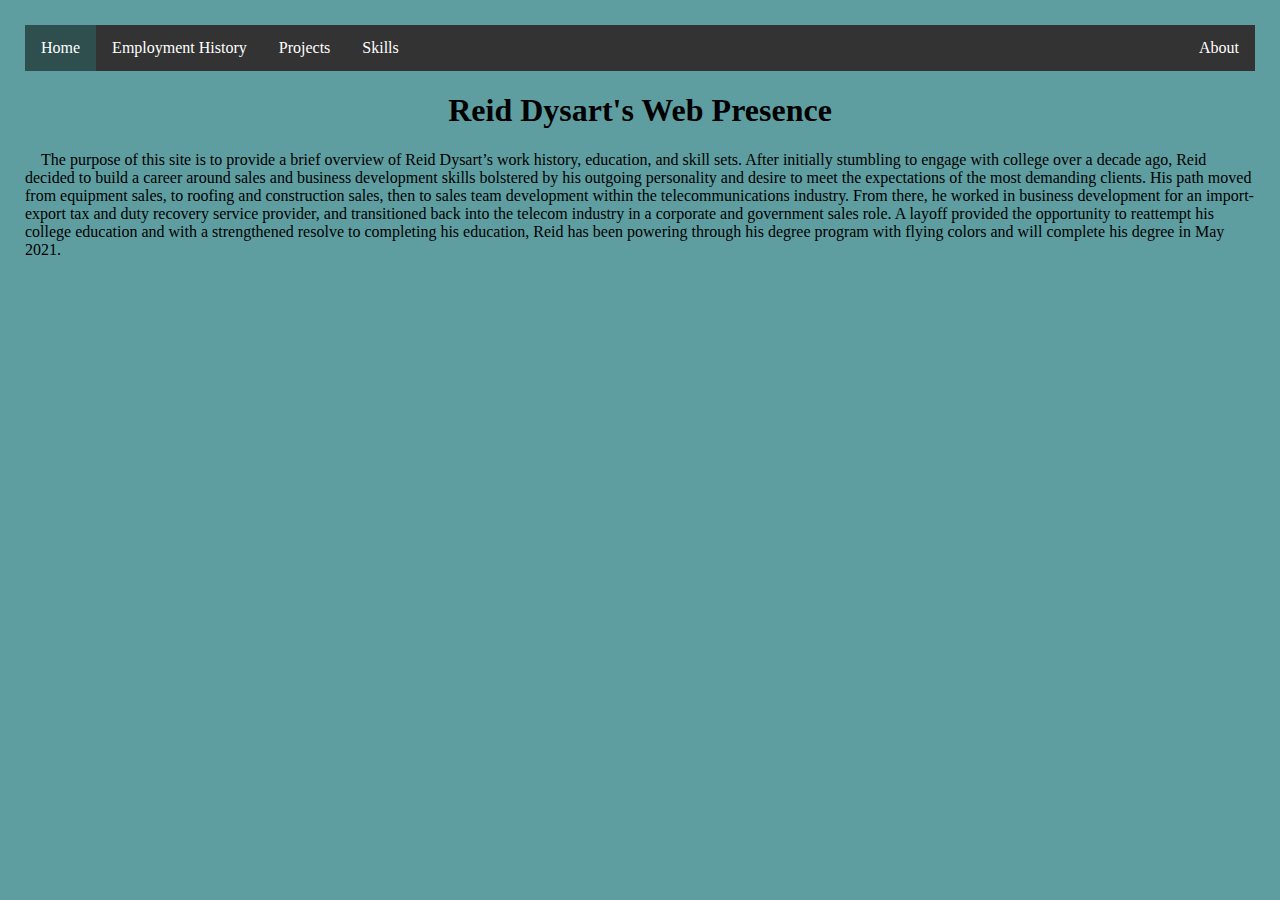
<file: Index.html>
﻿<!DOCTYPE html>
<!-- Your site should contain the following pages, but may contain more if you want to:

Home - Purpose of the site, Professional Photo (optional), Introduction
About - Any personal info you want to share with possible employers
Projects - List projects that you have worked on that you are proud of, e.g. your database project, GitHub Repos
Skill sets - Skills/certs you have, e.g. C#, SQL, Python
Employment History - This page is optional.
Your site must have professional style. -->
<html lang="en" xmlns="http://www.w3.org/1999/xhtml">
<head>
    <meta charset="utf-8" name="viewport" content="width=device-width, initial-scale=1.0" />
    <title>Reid Dysart's Personal Website</title>
    <link rel="stylesheet" href="style.css">
</head>
<body>
    <ul class="topnav">
        <li><a class="active" href="Index.html">Home</a></li>
        <li><a href="Employment.html">Employment History</a></li>
        <li><a href="Projects.html">Projects</a></li>
        <li><a href="Skills.html">Skills</a></li>
        <li class="right"><a href="About.html">About</a></li>
    </ul>
    <h1 style="text-align:center">Reid Dysart's Web Presence</h1>
    <p>
        &emsp;The purpose of this site is to provide a brief overview of Reid Dysart’s work history, education, and skill sets. After initially stumbling to engage with college over a decade ago, Reid decided to build a career around sales and business development skills bolstered by his outgoing personality and desire to meet the expectations of the most demanding clients. His path moved from equipment sales, to roofing and construction sales, then to sales team development within the telecommunications industry. From there, he worked in business development for an import-export tax and duty recovery service provider, and transitioned back into the telecom industry in a corporate and government sales role. A layoff provided the opportunity to reattempt his college education and with a strengthened resolve to completing his education, Reid has been powering through his degree program with flying colors and will complete his degree in May 2021.
    </p>
</body>
</html>
</file>
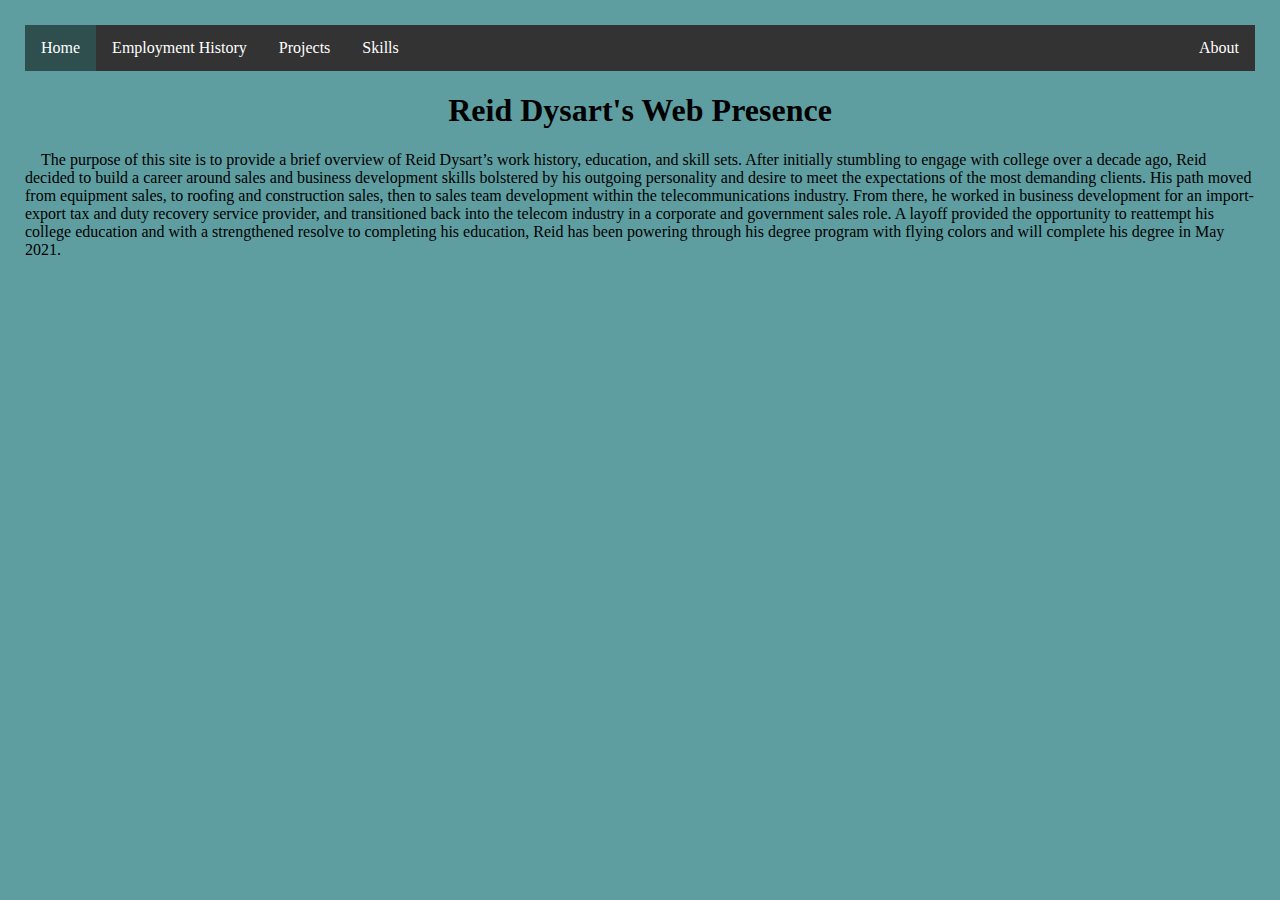
<file: index.html>
﻿<!DOCTYPE html>
<!-- Your site should contain the following pages, but may contain more if you want to:

Home - Purpose of the site, Professional Photo (optional), Introduction
About - Any personal info you want to share with possible employers
Projects - List projects that you have worked on that you are proud of, e.g. your database project, GitHub Repos
Skill sets - Skills/certs you have, e.g. C#, SQL, Python
Employment History - This page is optional.
Your site must have professional style. -->
<html lang="en" xmlns="http://www.w3.org/1999/xhtml">
<head>
    <meta charset="utf-8" name="viewport" content="width=device-width, initial-scale=1.0" />
    <title>Reid Dysart's Personal Website</title>
    <link rel="stylesheet" href="style.css">
</head>
<body>
    <ul class="topnav">
        <li><a class="active" href="https://rdysa001.github.io">Home</a></li>
        <li><a href="Employment.html">Employment History</a></li>
        <li><a href="Projects.html">Projects</a></li>
        <li><a href="Skills.html">Skills</a></li>
        <li class="right"><a href="About.html">About</a></li>
    </ul>
    <h1 style="text-align:center">Reid Dysart's Web Presence</h1>
    <p>
        &emsp;The purpose of this site is to provide a brief overview of Reid Dysart’s work history, education, and skill sets. After initially stumbling to engage with college over a decade ago, Reid decided to build a career around sales and business development skills bolstered by his outgoing personality and desire to meet the expectations of the most demanding clients. His path moved from equipment sales, to roofing and construction sales, then to sales team development within the telecommunications industry. From there, he worked in business development for an import-export tax and duty recovery service provider, and transitioned back into the telecom industry in a corporate and government sales role. A layoff provided the opportunity to reattempt his college education and with a strengthened resolve to completing his education, Reid has been powering through his degree program with flying colors and will complete his degree in May 2021.
    </p>
</body>
</html>
</file>
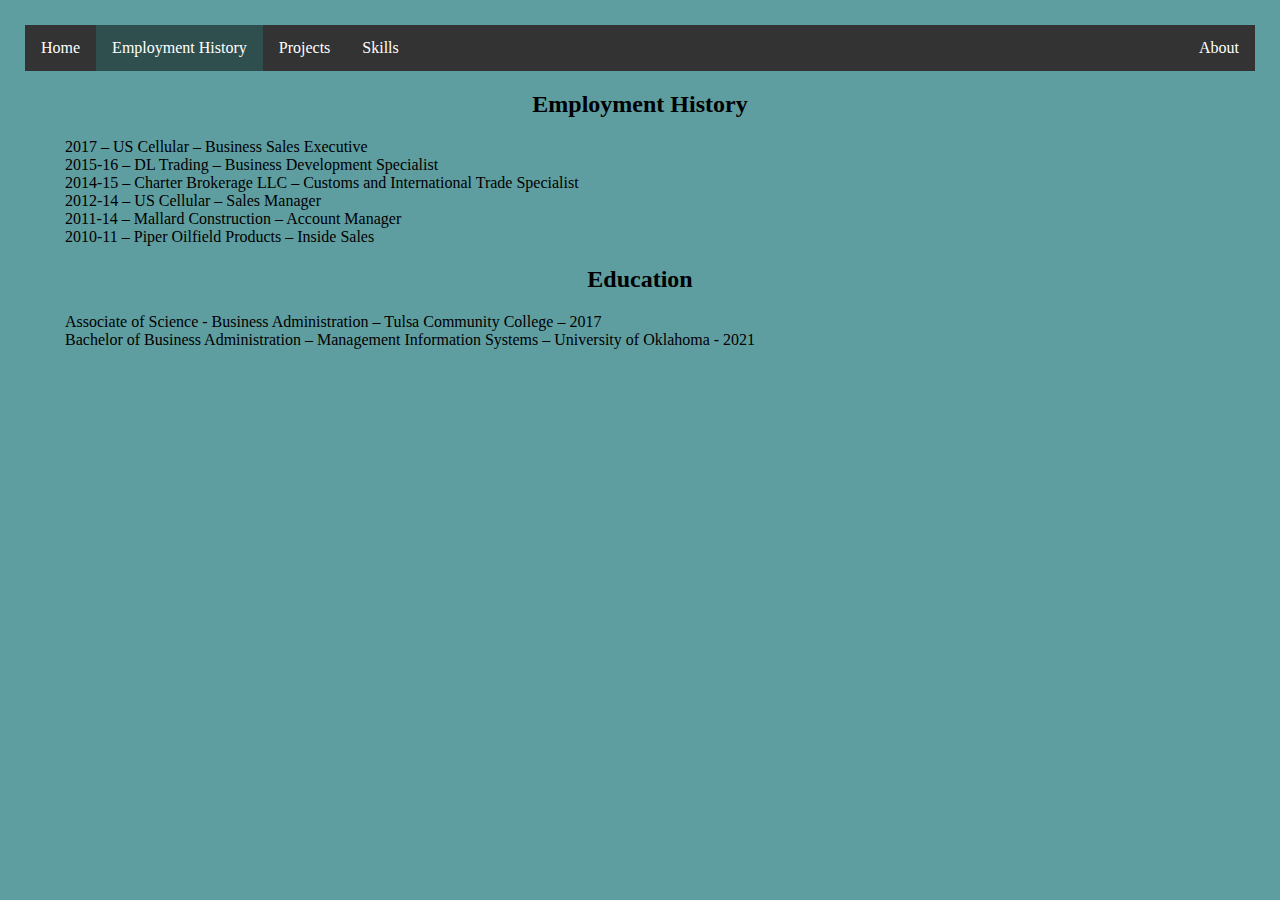
<file: Employment.html>
﻿<!DOCTYPE html>

<html lang="en" xmlns="http://www.w3.org/1999/xhtml">
<head>
    <meta charset="utf-8" name="viewport" content="width=device-width, initial-scale=1.0" />
    <title>Employment History</title>
    <link rel="stylesheet" href="style.css">
</head>
<body>
    <ul class="topnav">
        <li><a href="https://rdysa001.github.io">Home</a></li>
        <li><a class="active" href="Employment.html">Employment History</a></li>
        <li><a href="Projects.html">Projects</a></li>
        <li><a href="Skills.html">Skills</a></li>
        <li class="right"><a href="About.html">About</a></li>
    </ul>
    <h2 style="text-align:center">Employment History</h2>

    <ol>
        <li>2017 – US Cellular – Business Sales Executive</li>
        <li>2015-16 – DL Trading – Business Development Specialist</li>
        <li>2014-15 – Charter Brokerage LLC – Customs and International Trade Specialist</li>
        <li>2012-14 – US Cellular – Sales Manager</li>
        <li>2011-14 – Mallard Construction – Account Manager</li>
        <li>2010-11 – Piper Oilfield Products – Inside Sales</li>
    </ol>


    <h2 style="text-align:center">Education</h2>
        <ol>
            <li>Associate of Science - Business Administration – Tulsa Community College – 2017</li>
            <li>Bachelor of Business Administration – Management Information Systems – University of Oklahoma - 2021</li>
        </ol>
</body>
</html>
</file>
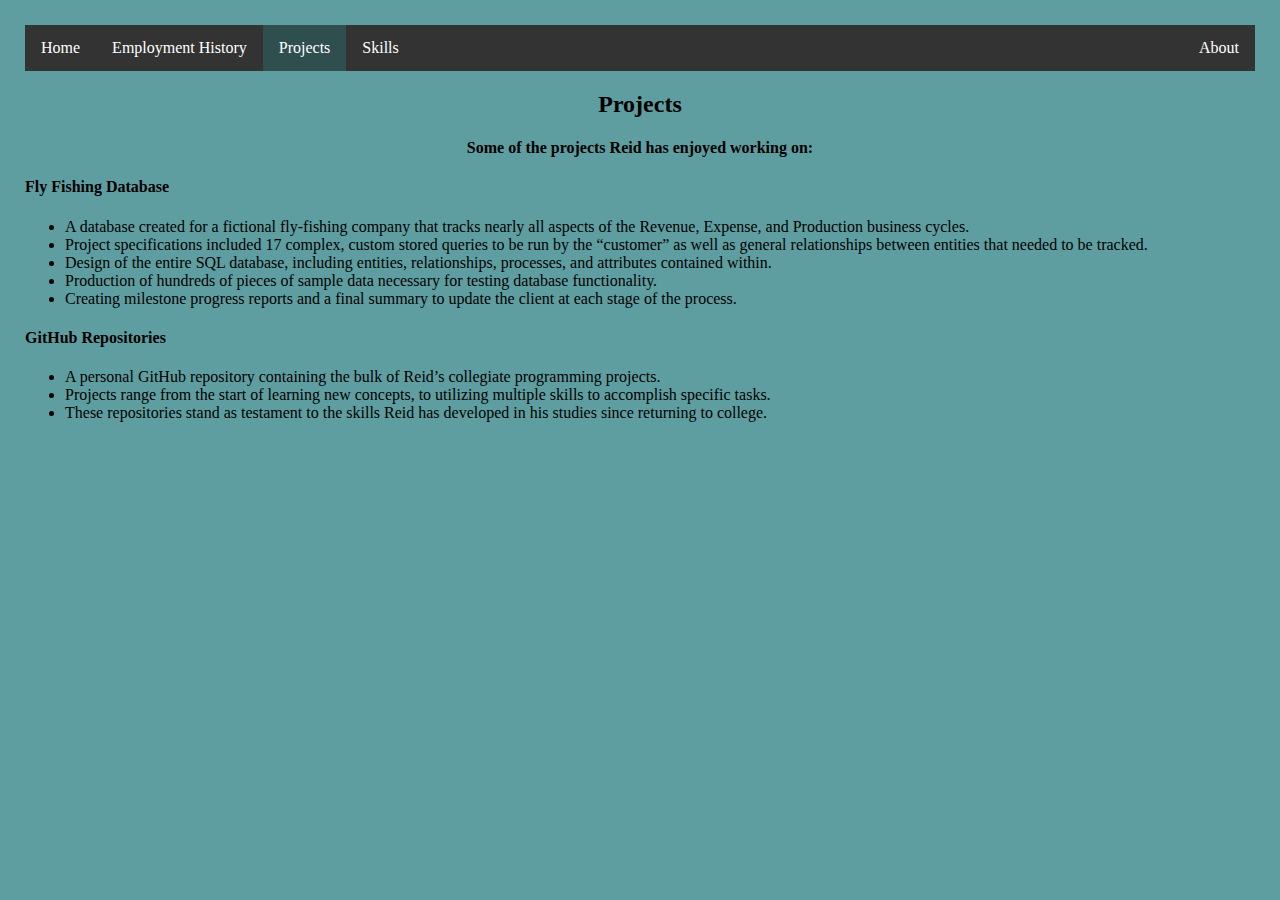
<file: Projects.html>
﻿<!DOCTYPE html>

<html lang="en" xmlns="http://www.w3.org/1999/xhtml">
<head>
    <meta charset="utf-8" name="viewport" content="width=device-width, initial-scale=1.0" />
    <title>Projects</title>
    <link rel="stylesheet" href="style.css">
</head>
<body>
    <ul class="topnav">
        <li><a href="https://rdysa001.github.io">Home</a></li>
        <li><a href="Employment.html">Employment History</a></li>
        <li><a class="active" href="Projects.html">Projects</a></li>
        <li><a href="Skills.html">Skills</a></li>
        <li class="right"><a href="About.html">About</a></li>
    </ul>
    <h2 style="text-align:center">Projects</h2>

    <h4 style="text-align:center">Some of the projects Reid has enjoyed working on:</h4>

    <h4>Fly Fishing Database</h4>
    <ul>
        <li>A database created for a fictional fly-fishing company that tracks nearly all aspects of the Revenue, Expense, and Production business cycles.</li>
        <li>Project specifications included 17 complex, custom stored queries to be run by the “customer” as well as general relationships between entities that needed to be tracked.</li>
        <li>Design of the entire SQL database, including entities, relationships, processes, and attributes contained within.</li>
        <li>Production of hundreds of pieces of sample data necessary for testing database functionality.</li>
        <li>Creating milestone progress reports and a final summary to update the client at each stage of the process.</li>
    </ul>

    <h4>GitHub Repositories</h4>
    <ul>
        <li>A personal GitHub repository containing the bulk of Reid’s collegiate programming projects.</li>
        <li>Projects range from the start of learning new concepts, to utilizing multiple skills to accomplish specific tasks.</li>
        <li>These repositories stand as testament to the skills Reid has developed in his studies since returning to college.</li>
    </ul>
</body>
</html>
</file>
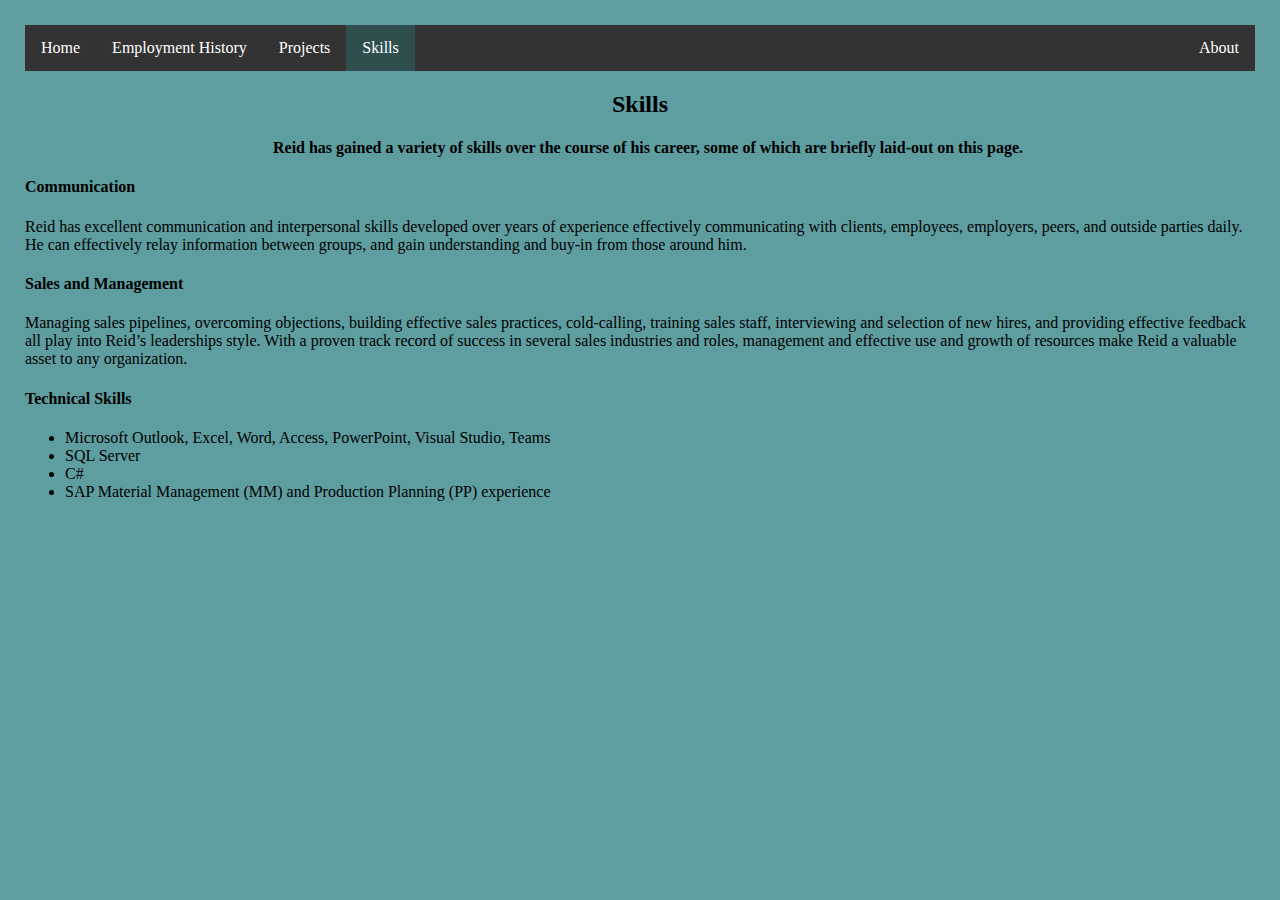
<file: Skills.html>
﻿<!DOCTYPE html>

<html lang="en" xmlns="http://www.w3.org/1999/xhtml">
<head>
    <meta charset="utf-8" name="viewport" content="width=device-width, initial-scale=1.0" />
    <title>Skills</title>
    <link rel="stylesheet" href="style.css">
</head>
<body>
    <ul class="topnav">
        <li><a href="https://rdysa001.github.io">Home</a></li>
        <li><a href="Employment.html">Employment History</a></li>
        <li><a href="Projects.html">Projects</a></li>
        <li><a class="active" href="Skills.html">Skills</a></li>
        <li class="right"><a href="About.html">About</a></li>
    </ul>
    <h2 style="text-align:center">Skills</h2>
    <p>
        <h4 style="text-align:center">&emsp;Reid has gained a variety of skills over the course of his career, some of which are briefly laid-out on this page.</h4>
    </p>
    <p>
        <h4>Communication</h4>
        Reid has excellent communication and interpersonal skills developed over years of experience effectively communicating with clients, employees, employers, peers, and outside parties daily. He can effectively relay information between groups, and gain understanding and buy-in from those around him.
    </p>
    <p>
        <h4>Sales and Management</h4>
        Managing sales pipelines, overcoming objections, building effective sales practices, cold-calling, training sales staff, interviewing and selection of new hires, and providing effective feedback all play into Reid’s leaderships style. With a proven track record of success in several sales industries and roles, management and effective use and growth of resources make Reid a valuable asset to any organization.
    </p>
    <p>
        <h4>Technical Skills</h4>
    </p>
    <p>
        <ul class="techlist">
            <li>
                Microsoft Outlook, Excel, Word, Access, PowerPoint, Visual Studio, Teams
            </li>
            <li>
                SQL Server
            </li>
            <li>
                C#
            </li>
            <li>
                SAP Material Management (MM) and Production Planning (PP) experience
            </li>

        </ul>
</body>
</html>
</file>
<file: style.css>
﻿
body {
    margin: 25px;
    background-color:cadetblue;
}

ul.topnav {
    list-style-type: none;
    margin: 0;
    padding: 0;
    overflow: hidden;
    background-color: #333;
}

ul.topnav li {
    float: left;
}

ul.topnav li a {
    display: block;
    color: white;
    text-align: center;
    padding: 14px 16px;
    text-decoration: none;
}

ul.topnav li a:hover:not(.active) {
    background-color: #111;
}

ul.topnav li a.active {
    background-color: darkslategray;
}

ul.topnav li.right {
    float: right;
}

@media screen and (max-width: 600px) {
    ul.topnav li.right,
    ul.topnav li {
        float: none;
    }
}
ol li {
    list-style:none;
}
</file>
